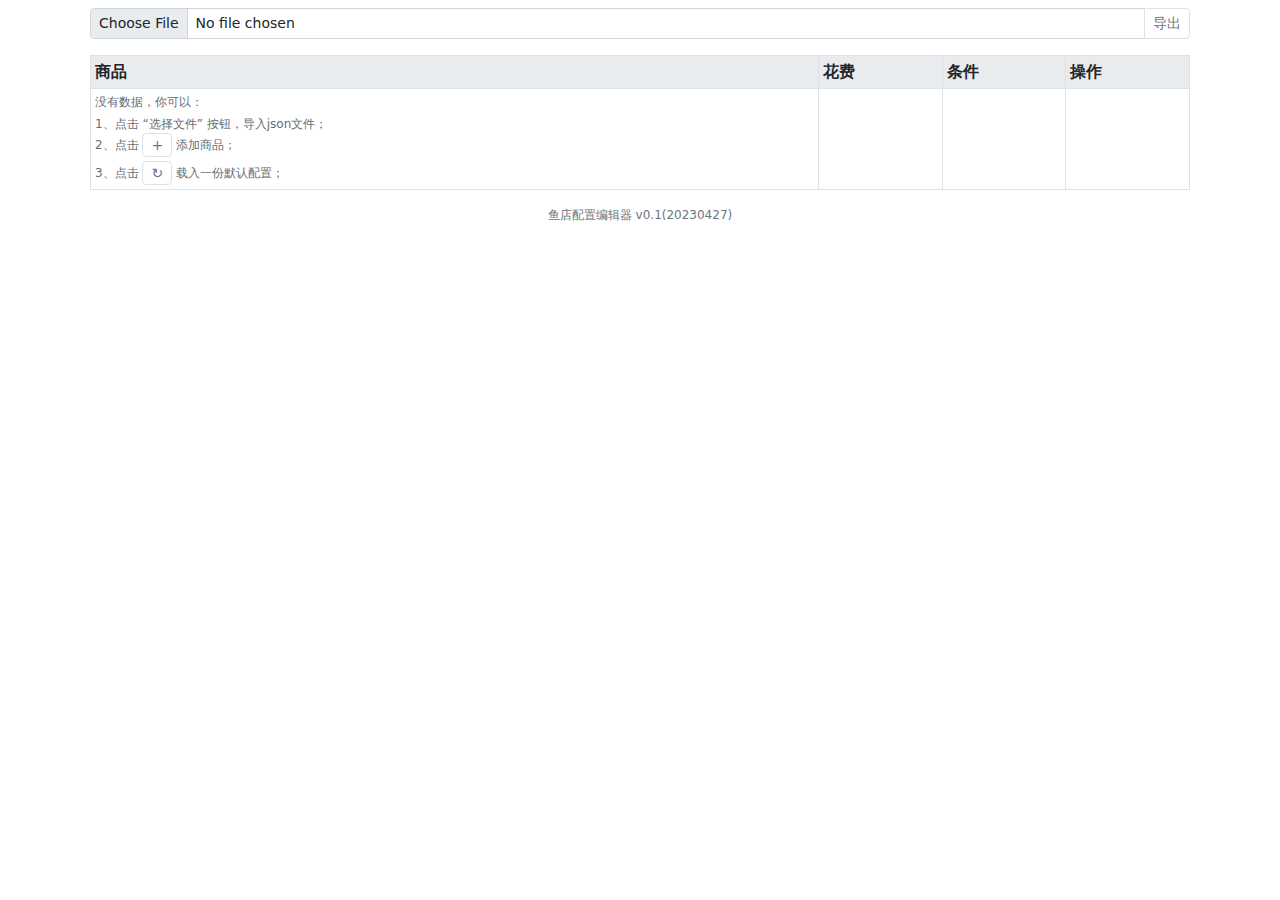
<file: index.html>
<!DOCTYPE html>
<html lang="zh">

<head>
	<meta charset="utf-8">
	<meta name="viewport" content="width=device-width, initial-scale=1">
	<title>鱼店配置</title>
	<!-- <link rel="stylesheet" href="https://cdn.staticfile.org/twitter-bootstrap/5.2.3/css/bootstrap.min.css"> -->
	<link rel="stylesheet" type="text/css" href="css/bootstrap.min.css">
	<link rel="stylesheet" type="text/css" href="css/style.css">
</head>

<body>
	<div class="container">
		<!-- 导入导出 -->
		<div class="mx-2 mt-2 mb-3">
			<div class="row">
				<div class="input-group input-group-sm">
					<input class="form-control form-control-sm" type="file" accept="application/json" id="importFile">
					<button class="btn btn-outline-secondary btn-sm" title="导出json" id="exportFile">导出</button>
				</div>
			</div>
		</div>
	</div>

	<div class="container">
		<div class="mx-2 mb-1">
			<div class="row" id="shopMeta" style="display: none;">
				<div class="input-group input-group-sm mb-1">
					<span class="input-group-text">店铺名称</span>
					<input type="text" class="form-control" id="shopName" value="鱼店" placeholder="店铺名称">
				</div>
				<div class="input-group input-group-sm">
					<span class="input-group-text">单页个数</span>
					<input type="number" min="4" max="2000" class="form-control" id="pageSlots" value=40
						placeholder="一页展示多少个商品">
					<span class="input-group-text">单行个数</span>
					<input type="number" min="1" max="20" class="form-control" id="rowSlots" value=10
						placeholder="一行展示多少个商品">
				</div>
			</div>
		</div>

		<!-- 表格 （table） -->
		<!-- table-striped  -->
		<!-- table-group-divider -->
		<div class="mx-2">
			<table id="table" data-toggle="table" class="table table-sm table-hover table-bordered">
				<thead>
					<tr>
						<th style="background-color: #e9ecef;">商品</th>
						<th style="background-color: #e9ecef;">花费</th>
						<th style="background-color: #e9ecef;">条件</th>
						<th style="background-color: #e9ecef;">操作</th>
					</tr>
				</thead>
				<tbody id="tableBody">
					<tr>
						<td style="color: #656d77; font-size: .75rem;">
							<p>没有数据，你可以：</p>
							<label for="importFile">1、点击&nbsp;“选择文件”&nbsp;按钮，导入json文件；</label>
							<p>2、点击
								<span class="btn-group btn-group-sm">
									<button class="btn btn-outline-secondary btn-sm"
										onclick="AddTableEL(this)">+</button>
								</span>
								添加商品；
							</p>
							3、点击
							<span class="btn-group btn-group-sm">
								<button class="btn btn-outline-secondary btn-sm"
									onclick="LoadRawConfig(this)">↻</button>
							</span>
							载入一份默认配置；
						</td>
						<td></td>
						<td></td>
						<td></td>
					</tr>
				</tbody>
			</table>

			<!-- Modal -->
			<!-- style="z-index: 1040; display: block;" -->
			<!-- <div class="modal fade show" id="frmModal" data-bs-backdrop="static" style="z-index: 1040; display: block;"> -->
			<div class="modal fade" id="frmModal" data-bs-backdrop="static">
				<div class="modal-dialog modal-xl modal-dialog-scrollable modal-dialog-centered">
					<div class="modal-content">

						<div class="modal-header">
							<label class="modal-title" id="frmTitle"></label>
							<button type="button" class="btn-close btn-sm" data-bs-dismiss="modal"></button>
						</div>

						<div class="modal-body">

							<div class="row mb-1">
								<div class="col">
									<div class="input-group input-group-sm">
										<span class="input-group-text"><canvas id="frmItemIcon" width=32 height=32
												data-item=0></span>
										<input type="text" class="form-control" id="frmItemName" placeholder="名称"
											title="商品名称" onchange="ChangeItemName(this)">
										<input type="number" max="5452" class="form-control" id="frmItemId"
											placeholder="id" title="物品id，原版物品id:1~5452" onchange="ChangeItemId(this)">
										<input type="number" class="form-control" min="1" max="9999" id="frmItemStack"
											placeholder="堆叠">
										<select class="form-select input-group-sm col-2" id="frmItemPrefix">
											<option value="" selected>词缀</option>
										</select>
									</div>
								</div>
							</div>

							<!-- 备注 -->
							<div class="row mb-3">
								<div class="col-md">
									<textarea class="form-control" id="frmItemComment" placeholder="备注" rows="1"
										style="font-size:0.75rem"></textarea>
								</div>
							</div>

							<!-- 限量、全服限量、组限制 -->
							<div class="row mb-1">
								<div class="input-group input-group-sm">
									<input class="form-control" type="number" min="0" max="9999" id="frmLimit"
										placeholder="单人限量">
									<input class="form-control" type="number" min="0" max="9999" id="frmServerLimit"
										placeholder="全服限量">
									<input type="text" class="form-control" id="frmAllowGroup"
										placeholder="组限制，多个用英文逗号(,)隔开">
								</div>
							</div>

							<!-- 指令 -->
							<div class="row mb-1">
								<div class="col-md">
									<textarea class="form-control" id="frmCommand" rows="1" data-bs-toggle="autosize"
										placeholder="指令清单，一行一条" style="font-size:0.75rem; display: none;"></textarea>
								</div>
							</div>

							<!-- buff -->
							<div class="row mb-3 gap-1" id="frmBuff" style="display: none;"></div>

							<!-- 价格 -->
							<label>花费：</label>
							<div class="row mb-3 gap-1" id="frmCost"></div>

							<!-- 条件 -->
							<label>解锁条件：</label>
							<div class="row mb-3 gap-1" id="frmUnlock"></div>


							<!-- <div class="row mb-3">
							<a href="https://shimo.im/sheets/gO3oxEZL0zuyDyqD/y0PPl" target="_blank">鱼店速查</a>
						</div> -->

						</div>

						<div class="modal-footer">
							<div class="col text-end">
								<button type="button" class="btn btn-outline-secondary btn-sm"
									data-bs-dismiss="modal">取消</button>
								<button type="button" class="btn btn-outline-secondary btn-sm" id="frmConfirm"
									data-bs-dismiss="modal">确定</button>
							</div>
						</div>

					</div>
				</div>
			</div>
		</div>
	</div>

	<div class="container">
		<div class="card-footer text-muted text-center" style="font-size: .75rem;" id="versionText">
			<!-- 鱼店配置编辑器 v0.1(20230427) -->
		</div>
	</div>

	<!-- 删除确认 -->
	<div class="modal" id="delModal">
		<div class="modal-dialog">
			<div class="modal-content">
				<div class="modal-header">
					<p class="modal-title fs-5">删除确认</p>
					<button type="button" class="btn-close btn-sm" data-bs-dismiss="modal"></button>
				</div>
				<p class="modal-body" id="delModalContent"></p>
				<div class="modal-footer">
					<button type="button" class="btn btn-outline-secondary btn-sm" data-bs-dismiss="modal">取消</button>
					<button type="button" class="btn btn-outline-secondary btn-sm" data-bs-dismiss="modal"
						id="delModalConfirm">确定</button>
				</div>
			</div>
		</div>
	</div>

	<!-- javascript 脚本 -->
	<!-- <script src="https://cdn.staticfile.org/twitter-bootstrap/5.2.3/js/bootstrap.bundle.min.js"></script> -->
	<script src="js/bootstrap.bundle.min.js"></script>
	<!-- 主脚本 -->
	<script src="js/main.js"></script>
	<!-- 物品/buff 等名称 -->
	<script src="js/data.js"></script>
	<!-- settings.json -->
	<script src="js/settings.js"></script>
	<script src="js/config.js"></script>
	<!-- img/items.png -->
	<script src="img/items.js"></script>
</body>

</html>
</file>
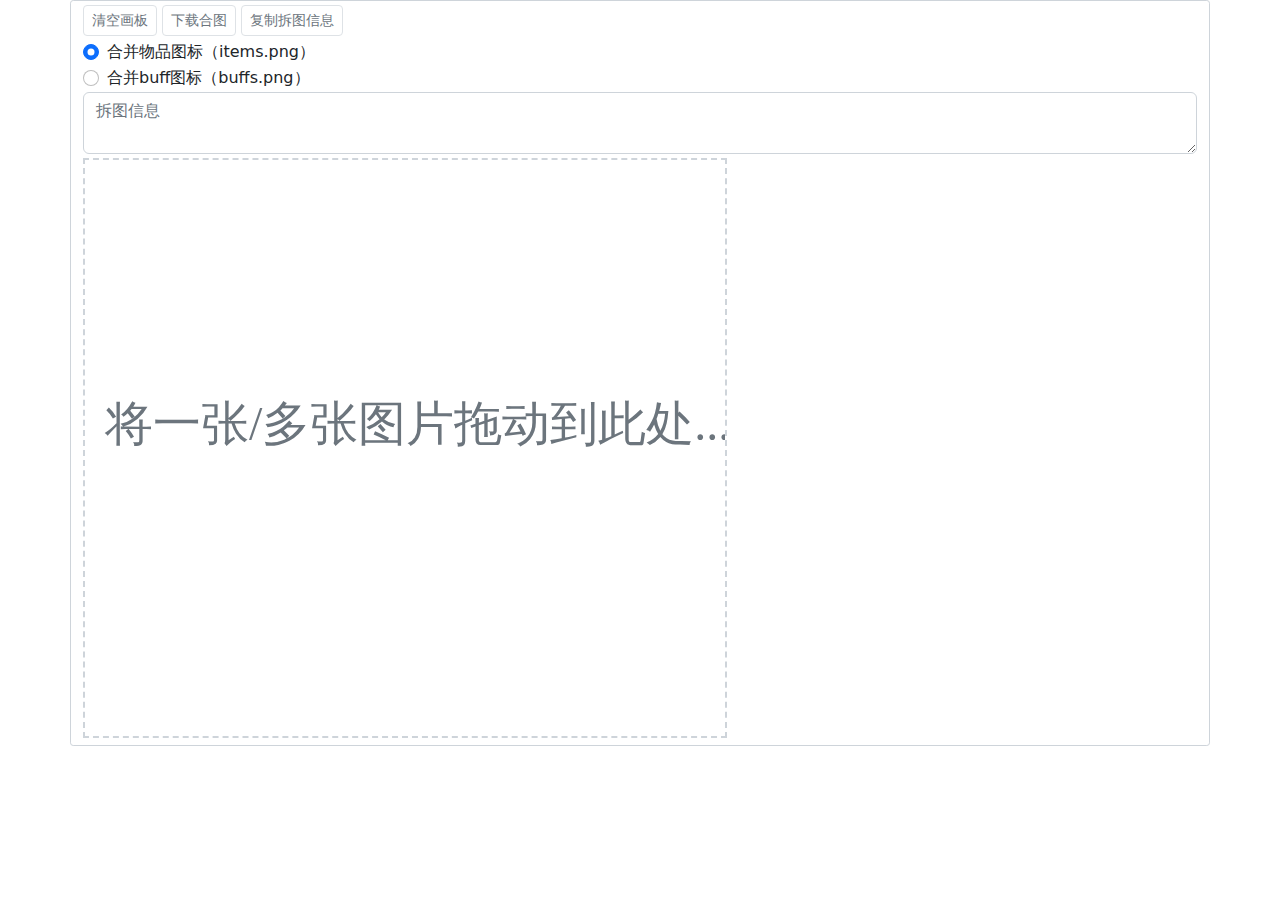
<file: merge-png.html>
<!DOCTYPE html>
<html lang="zh">

<head>
	<meta charset="utf-8">
	<meta name="viewport" content="width=device-width, initial-scale=1">
	<title>合并png</title>
	<!-- <link rel="stylesheet" href="https://cdn.staticfile.org/twitter-bootstrap/5.2.3/css/bootstrap.min.css"> -->
	<link rel="stylesheet" href="css/bootstrap.min.css">
</head>

<style>
	.btn-outline-secondary {
		--bs-btn-border-color: var(--bs-border-color);
	}
</style>

<body>
	<div class="container" style="border:1px solid #ced4da;border-radius: 0.2rem;">
		<div class="col mb-1 mt-1">
			<button class="btn btn-outline-secondary btn-sm" onclick="onClearBtn()">清空画板</button>

			<button class="btn btn-outline-secondary btn-sm" onclick="onExportBtn()">下载合图</button>
			<button class="btn btn-outline-secondary btn-sm" onclick="onCopyBtn()">复制拆图信息</button>
		</div>

		<div>
			<div class="form-check">
				<input class="form-check-input" type="radio" name="flexRadioDefault" id="flexRadioDefault1" checked>
				<label class="form-check-label" for="flexRadioDefault1">合并物品图标（items.png）</label>
			</div>
			<div class="form-check">
				<input class="form-check-input" type="radio" name="flexRadioDefault" id="flexRadioDefault2">
				<label class="form-check-label" for="flexRadioDefault2">合并buff图标（buffs.png）</label>
			</div>
		</div>
		<div class="row">
			<div>
				<textarea class="form-control mb-1" id="spiteInfo" placeholder="拆图信息"></textarea>
			</div>
			<div>
				<canvas id="canvas" width=640 height="576" style="border:2px dashed #ced4da;"></canvas>
			</div>
		</div>
	</div>

	<script src="https://cdn.staticfile.org/twitter-bootstrap/5.2.3/js/bootstrap.bundle.min.js"></script>
</body>

<script>

	let canvas = document.getElementById('canvas');
	let context = canvas.getContext("2d");
	let infoEl = document.getElementById("spiteInfo")
	let infoValue = ""
	let imgObjects = []; //x y w h ix iy iw ih...
	canvas.ondragenter = function () {
		return false;
	};

	canvas.ondragover = function () {
		return false;
	};
	var posCaculate = function () { };

	var refresh = function () {
		clear();
		// 排序
		let isItem = GetRadioValue() == 0 ? true : false
		if (isItem) {
			// 物品icon 用 bintree 方法排序
			imgObjects.sort(function (a, b) {
				if (b.h - a.h != 0) {
					return b.h - a.h;
				} else {
					return a.w - b.w;
				}
			})
		} else {
			// buff icon 用id排序
			imgObjects.sort(function (a, b) {
				let v1 = a["id"]
				let v2 = b["id"]
				if (v1 > v2) return 1
				if (v1 < v2) return -1
				return 0
			})
		}

		let limitWidth = 1024;
		let rowNum = isItem ? 40 : 20;
		let lastX = 0;
		let lastY = 0;
		let preY = 0;
		let curWidth = 0;

		// 计算画布高度
		imgObjects.map(function (o, i) {

			if ((i % rowNum == 0 && !isItem) || lastX + o.w > limitWidth) {
				lastX = 0;
				lastY = preY
			}
			curWidth = Math.max(curWidth, lastX + o.w)
			preY = Math.max(preY, lastY + o.h)
			lastX += o.w;

		})
		if (preY != 0) {
			canvas.height = preY
		}
		canvas.width = GetRadioValue() == 0 ? Math.min(curWidth, limitWidth) : 640

		// 绘制到画布
		lastX = 0;
		lastY = 0;
		preY = 0;
		let paramArr = []
		imgObjects.map(function (o, i) {
			if ((i % rowNum == 0 && !isItem) || lastX + o.w > limitWidth) {
				lastX = 0;
				lastY = preY
			}
			context.drawImage(o.el, o.x, o.y, o.w, o.h, lastX, lastY, o.w, o.h);
			paramArr.push(`${o.id},${lastX},${lastY},${o.w},${o.h}`)

			preY = Math.max(preY, lastY + o.h)
			lastX += o.w;
		})
		infoValue = paramArr.join("~")
		infoEl.value = infoValue
	};
	canvas.ondrop = function (e) {
		var files = e.dataTransfer.files;
		var numbers = files.length;
		for (var i = 0; i < files.length; i++) {
			var f = files[i];
			if (f.type.indexOf('image') == 0) {
				(function (f) {
					var name = f.name,
						type = f.type;
					if (typeof FileReader == 'undefined') {
						alert('Sorry, FileReader() not supported, switch to Chrome and try again.')
					}
					var reader = new FileReader();
					reader.onload = function (e) {
						var dataURL = e.target.result;
						var imgEL = new Image();
						imgEL.onload = function (e) {
							let w, h;
							w = parseInt(imgEL.width);
							h = parseInt(imgEL.height);
							let x = 0;
							let y = 0;
							let cropInfo = findCropInfo(name)
							if (cropInfo.hasOwnProperty("x") ) {
								if (cropInfo.x != 0) x = cropInfo.x;
								if (cropInfo.y != 0) y = cropInfo.y;
								if (cropInfo.w != 0) w = cropInfo.w;
								if (cropInfo.h != 0) h = cropInfo.h;
							}
							let oId = parseInt(name.split("_").pop())
							if (isNaN(oId)) oId = 0
							imgObjects.push({ el: imgEL, x: x, y: y, w: w, h: h, name: name, id: oId, type: type, base64: dataURL });
							--numbers;
							if (numbers === 0) {
								posCaculate();
								refresh();
							}
						}
						imgEL.src = dataURL;
					};
					reader.readAsDataURL(f);
				})(f);
			}
		}
		e.stopPropagation();
		e.preventDefault();
	};
	var drawCallBack = null;

	var clear = function () {
		context.clearRect(0, 0, canvas.width, canvas.height);
	};

	function onClearBtn() {
		infoEl.value = ""
		imgObjects = []
		clear()
	}

	function onExportBtn() {
		let linkEl = document.createElement('a');
		linkEl.download = GetRadioValue() == 0 ? "items.png" : "buffs.png";
		linkEl.href = canvas.toDataURL();
		linkEl.style.display = "none";
		document.body.appendChild(linkEl);
		linkEl.click();
		document.body.removeChild(linkEl);
	}

	function onCopyBtn() {
		let currentFocus = document.activeElement;
		infoEl.focus();
		infoEl.select();
		let flag = false
		try {
			flag = document.execCommand("copy");
		} catch (err) {
			flag = false;
		}
		currentFocus.focus()

		if (flag) {
			alert("已复制到剪贴板中")
		} else {
			alert("复制失败")
		}
	}

	// 获得单选框的值
	function GetRadioValue() {
		var ele = document.getElementsByName('flexRadioDefault');
		for (i = 0; i < ele.length; i++) {
			if (ele[i].checked) {
				return i
			}
		}
		return 0
	}

	context.font = '36pt "MicrosoftYahei"';
	context.fillStyle = "#6c757d";
	context.fillText("将一张/多张图片拖动到此处...", 20, 640 / 2 - 40);
	context.font = '10pt Calibri';

	// 物品图标原图裁剪信息
	InitCropInfo()
	function InitCropInfo() {
		let itemCropArr = `75,0,26,0,0~520,0,28,0,0~4070,0,24,0,0~521,0,28,0,0~575,0,28,0,0~548,0,28,0,0~549,0,28,0,0~547,0,28,0,0~3455,0,28,0,0~3453,0,28,0,0~3454,0,28,0,0~3581,0,28,0,0~3580,0,28,0,0~4068,0,24,0,0~4069,0,24,0,0~353,0,20,0,0~357,0,24,0,0~967,0,17,0,0~969,0,17,0,0~1787,0,26,0,0~1911,0,32,0,0~1912,0,34,0,0~1919,0,28,0,0~1920,0,34,0,0~2266,0,32,0,0~2267,0,24,0,0~2268,0,30,0,0~2425,0,18,0,0~2426,0,18,0,0~2427,0,18,0,0~3195,0,26,0,0~3532,0,32,0,0~4009,0,28,0,0~4010,0,22,0,0~4011,0,24,0,0~4012,0,30,0,0~4013,0,28,0,0~4014,0,26,0,0~4015,0,26,0,0~4016,0,26,0,0~4017,0,30,0,0~4018,0,30,0,0~4019,0,20,0,0~4020,0,18,0,0~4021,0,30,0,0~4022,0,24,0,0~4023,0,30,0,0~4024,0,26,0,0~4025,0,18,0,0~4026,0,36,0,0~4027,0,42,0,0~4028,0,30,0,0~4029,0,28,0,0~4030,0,34,0,0~4031,0,20,0,0~4032,0,24,0,0~4033,0,18,0,0~4034,0,22,0,0~4035,0,28,0,0~4036,0,20,0,0~4037,0,24,0,0~4282,0,28,0,0~4283,0,32,0,0~4284,0,30,0,0~4285,0,26,0,0~4286,0,34,0,0~4287,0,26,0,0~4288,0,28,0,0~4289,0,32,0,0~4290,0,26,0,0~4291,0,30,0,0~4292,0,26,0,0~4293,0,26,0,0~4294,0,34,0,0~4295,0,30,0,0~4296,0,34,0,0~4297,0,26,0,0~4403,0,24,0,0~4411,0,24,0,0~4614,0,34,0,0~4615,0,34,0,0~4616,0,34,0,0~4617,0,34,0,0~4618,0,34,0,0~4619,0,34,0,0~4620,0,34,0,0~4621,0,34,0,0~4622,0,34,0,0~4623,0,42,0,0~4624,0,34,0,0~4625,0,30,0,0~5009,0,26,0,0~5041,0,42,0,0~5042,0,26,0,0~5092,0,34,0,0~5093,0,30,0,0~5275,0,30,0,0~5277,0,26,0,0~5278,0,26,0,0`.split("~")
		itemCropObjs = [];
		for (const s of itemCropArr) {
			let arr = s.split(",")
			itemCropObjs.push({ name: `Item_${arr[0]}.png`, w: parseInt(arr[1]), h: parseInt(arr[2]), x: parseInt(arr[3]), y: parseInt(arr[4]) })
		}
	}
	// 3665 机关宝箱

	function findCropInfo(pngName) {
		for (const o of itemCropObjs) {
			if (o.name === pngName) {
				return o;
			}
		}
		return {}
	}
</script>

</html>
</file>
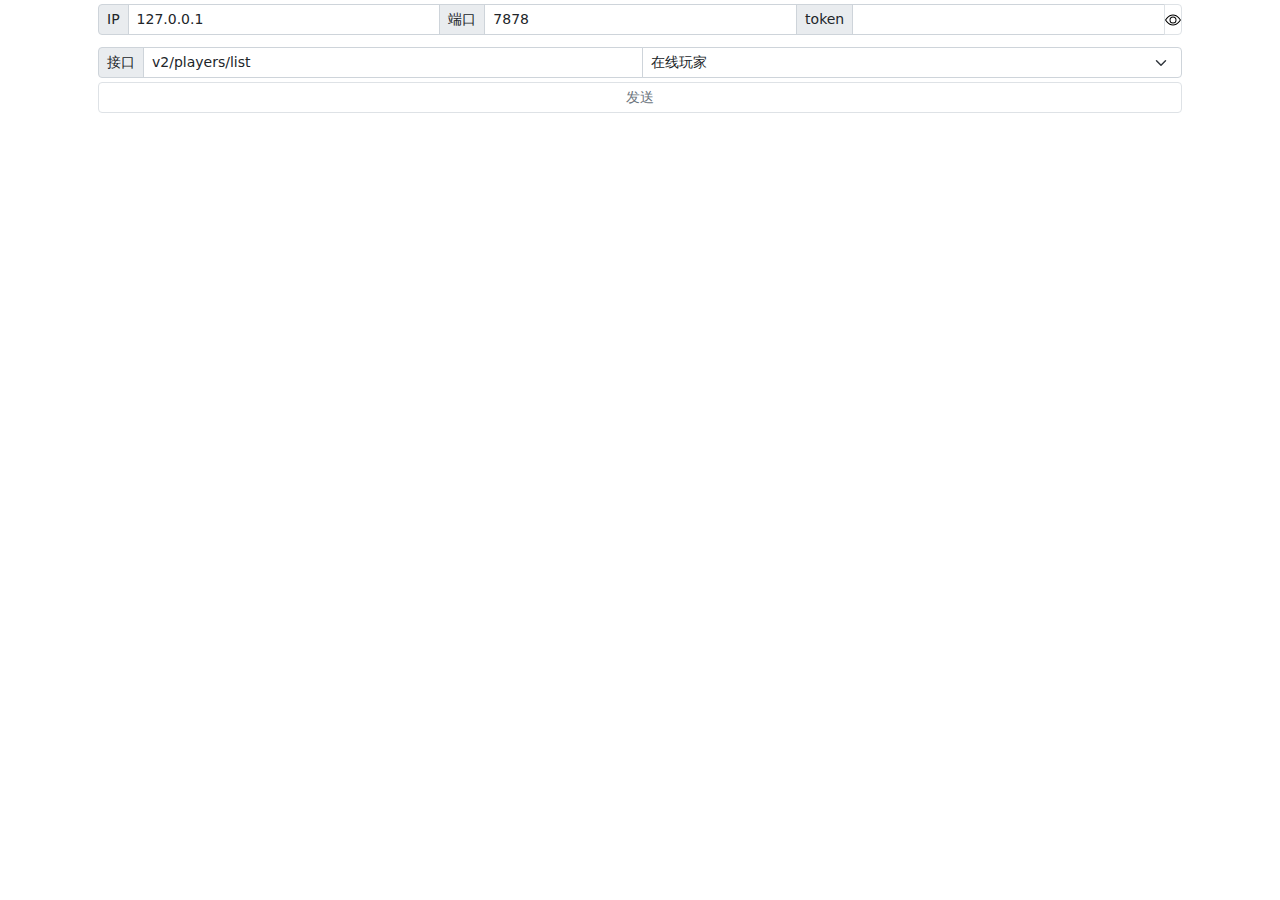
<file: rest.html>
<!DOCTYPE html>

<head>
    <meta charset="UTF-8">
    <meta http-equiv="X-UA-Compatible" content="IE=edge">
    <meta name="viewport" content="width=device-width, initial-scale=1.0">
    <title>TShock REST API</title>
    <link href="css/bootstrap.min.css" rel="stylesheet">

    <!-- 自定义样式 -->
    <style type="text/css">
        .btn-outline-secondary {
            --bs-btn-border-color: var(--bs-border-color);
        }

        .eye-open {
            display: inline-block;
            background-image: url("data:image/svg+xml,<svg width='1em' height='1em' viewBox='0 0 16 16' fill='currentColor' xmlns='http://www.w3.org/2000/svg'><path fill-rule='evenodd' d='M16 8s-3-5.5-8-5.5S0 8 0 8s3 5.5 8 5.5S16 8 16 8zM1.173 8a13.134 13.134 0 0 0 1.66 2.043C4.12 11.332 5.88 12.5 8 12.5c2.12 0 3.879-1.168 5.168-2.457A13.134 13.134 0 0 0 14.828 8a13.133 13.133 0 0 0-1.66-2.043C11.879 4.668 10.119 3.5 8 3.5c-2.12 0-3.879 1.168-5.168 2.457A13.133 13.133 0 0 0 1.172 8z'/><path fill-rule='evenodd' d='M8 5.5a2.5 2.5 0 1 0 0 5 2.5 2.5 0 0 0 0-5zM4.5 8a3.5 3.5 0 1 1 7 0 3.5 3.5 0 0 1-7 0z'/></svg>");
            background-repeat: no-repeat;
            background-position: center;
        }

        .eye-close {
            display: inline-block;
            background-image: url("data:image/svg+xml,<svg width='1em' height='1em' viewBox='0 0 16 16' fill='currentColor' xmlns='http://www.w3.org/2000/svg'><path d='M13.359 11.238C15.06 9.72 16 8 16 8s-3-5.5-8-5.5a7.028 7.028 0 0 0-2.79.588l.77.771A5.944 5.944 0 0 1 8 3.5c2.12 0 3.879 1.168 5.168 2.457A13.134 13.134 0 0 1 14.828 8c-.058.087-.122.183-.195.288-.335.48-.83 1.12-1.465 1.755-.165.165-.337.328-.517.486l.708.709z'/><path d='M11.297 9.176a3.5 3.5 0 0 0-4.474-4.474l.823.823a2.5 2.5 0 0 1 2.829 2.829l.822.822zm-2.943 1.299l.822.822a3.5 3.5 0 0 1-4.474-4.474l.823.823a2.5 2.5 0 0 0 2.829 2.829z'/><path d='M3.35 5.47c-.18.16-.353.322-.518.487A13.134 13.134 0 0 0 1.172 8l.195.288c.335.48.83 1.12 1.465 1.755C4.121 11.332 5.881 12.5 8 12.5c.716 0 1.39-.133 2.02-.36l.77.772A7.029 7.029 0 0 1 8 13.5C3 13.5 0 8 0 8s.939-1.721 2.641-3.238l.708.709z'/><path fill-rule='evenodd' d='M13.646 14.354l-12-12 .708-.708 12 12-.708.708z'/></svg>");
            background-repeat: no-repeat;
            background-position: center;
        }
    </style>

</head>

<body>
    <div class="container">
        <div class="row mx-1">
            <form id="form" action="#" method="get">
                <div class="input-group input-group-sm mb-1 mt-1">
                    <span class="input-group-text">IP</span>
                    <input class="col-6 form-control" id="ip" value="127.0.0.1">
                    <span class="input-group-text">端口</span>
                    <input class="col-6 form-control" id="port" value="7878">
                    <span class="input-group-text">token</span>
                    <input class="col-4 form-control input-password" type="password" id="token" name="token" value="">
                    <button class="btn btn-outline-secondary btn-sm eye-open" id="togglePassword"></button>
                </div>

                <div class="input-group input-group-sm mb-2">
                </div>

                <div class="input-group input-group-sm mb-1">
                    <span class="input-group-text">接口</span>
                    <input class="form-control" type="text" id="api">
                    <input class="form-control" type="text" id="rawCMD" value="/who" name="cmd" title="执行指令，需要管理员权限"
                        placeholder="指令" style="display:none;">
                    <select class="form-select input-group-sm col-1" id="apiSelect">
                    </select>
                </div>

                <div>
                    <button class="btn btn-outline-secondary btn-sm col-12" onclick="submitData()">发送</button>
                </div>
            </form>

        </div>
    </div>

    <script type="text/javascript">

        // 读取本地存储
        let arr = ["ip", "port", "token"]
        for (const key of arr) {
            if (localStorage.getItem(key) != null) {
                document.getElementById(key).value = localStorage.getItem(key)
            }
        }

        // 接口列表
        let apiList = [
            { key: "在线玩家", value: "v2/players/list" },
            { key: "在线玩家2", value: "lists/players" },
            { key: "执行指令", value: "v3/server/rawcmd" }
        ]
        var selectEl = document.getElementById("apiSelect")
        var apiEl = document.getElementById("api")
        var rawCMDEl = document.getElementById("rawCMD")
        selectEl.onchange = (e) => {
            apiEl.value = apiList[e.currentTarget.value].value
            showHideRawCMDEl()
        }

        var selectIndex = -1;
        if (localStorage.getItem("apiIndex") != null) {
            selectIndex = parseInt(localStorage.getItem("apiIndex"))
            if (isNaN(selectIndex)) {
                selectIndex = -1;
            }
        }
        for (let i = 0; i < apiList.length; i++) {
            const obj = apiList[i];
            selectEl.innerHTML += `<option value="${i}">${obj.key}</option>`
        }
        if (selectIndex != -1 && selectIndex < apiList.length) {
            let obj = apiList[selectIndex]
            selectEl.selectedIndex = selectIndex
            apiEl.value = obj.value
            showHideRawCMDEl()
        } else {
            apiEl.value = apiList[0].value
        }

        function showHideRawCMDEl() {
            if (parseInt(selectEl.value) == 2) {
                if (rawCMDEl.style.display == "none") {
                    rawCMDEl.style.display = "flex"
                }
            } else {
                if (rawCMDEl.style.display == "flex") {
                    rawCMDEl.style.display = "none"
                }
            }
        }

        function submitData() {
            const ipEl = document.getElementById('ip');
            const portEl = document.getElementById('port');
            const tokenEl = document.getElementById('token');

            localStorage.ip = ipEl.value
            localStorage.port = portEl.value
            localStorage.token = tokenEl.value
            localStorage.apiIndex = selectEl.value

            if (tokenEl.value === "") {
                alert("token不能为空！")
                return
            }
            const formEl = document.getElementById('form');
            form.action = `http://${ipEl.value}:${portEl.value}/${apiEl.value}`;
        }

        document.getElementById("togglePassword").onclick = (e) => {
            let tokenEl = document.getElementById('token')
            let btnEl = document.getElementById('togglePassword')
            let arr = Array.from(btnEl.classList)
            if (tokenEl.type == "password") {
                tokenEl.type = "text"
                if (arr.indexOf("eye-open")) {
                    btnEl.classList.remove("eye-open")
                }
                btnEl.classList.add("eye-close")
            } else {
                tokenEl.type = "password"
                if (arr.indexOf("eye-close")) {
                    btnEl.classList.remove("eye-close")
                }
                btnEl.classList.add("eye-open")
            }
        }
    </script>
</body>

</html>
</file>
<file: css/style.css>
/* bootstrap重写 */
.btn-outline-secondary {
	--bs-btn-border-color: var(--bs-border-color);
}

.input-group-sm>.input-group-text {
	padding: 0.125rem 0.25rem;
	font-size: .875rem;
	border-radius: 0.25rem;
}

.form-select {
	font-size: .875rem;
}

.btn-group-sm>.btn-sm {
	height: 24px;
	padding: 0.05rem 0.5rem
}

.btn-group-sm>.btn-sm:disabled {
	border-color: var(--bs-border-color);
}

td>p {
	margin-bottom: .25rem
}

/* 新增 */
.fs-7 {
	font-size: .85rem
}

.form-hint {
	display: block;
	font-size: .75rem;
	line-height: 1.3333333;
	color: #656d77;
}

.form-label.required::after {
	content: "*";
	margin-left: 0.25rem;
	color: #d63939;
}
</file>
